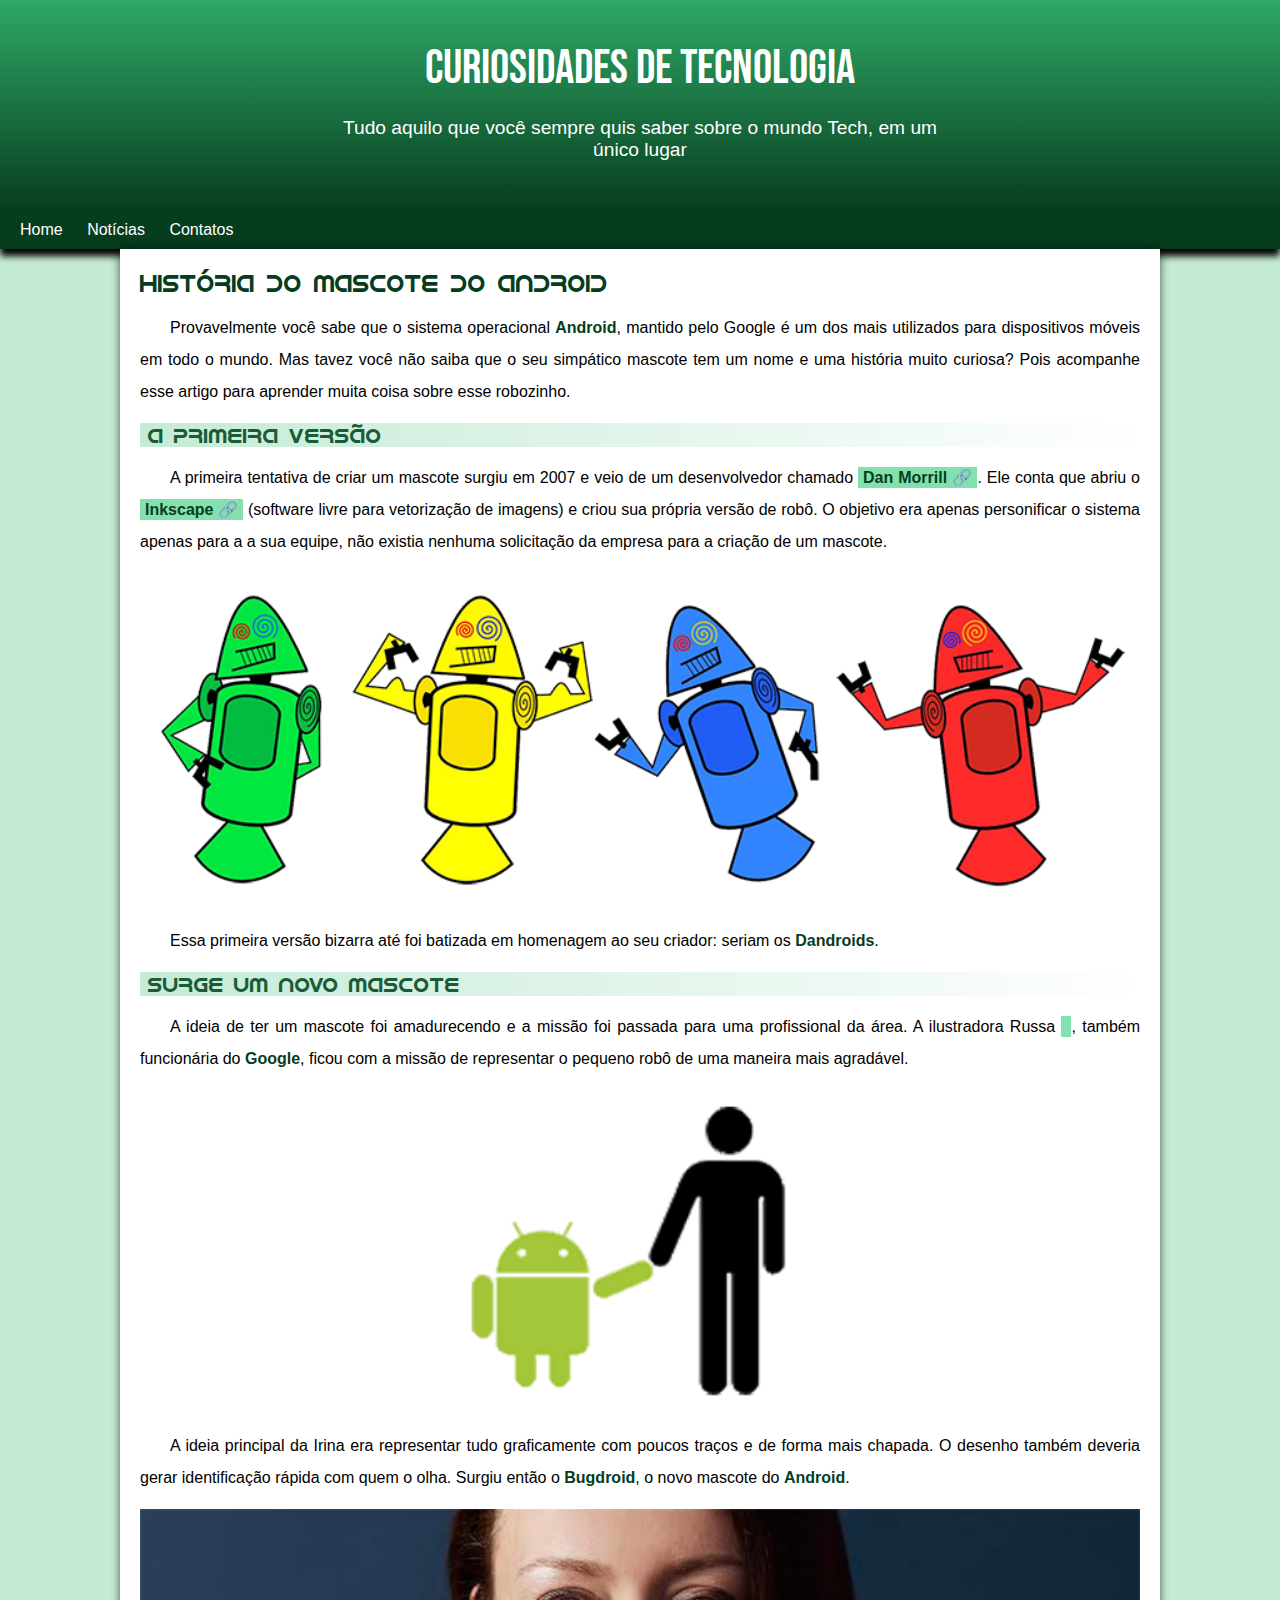
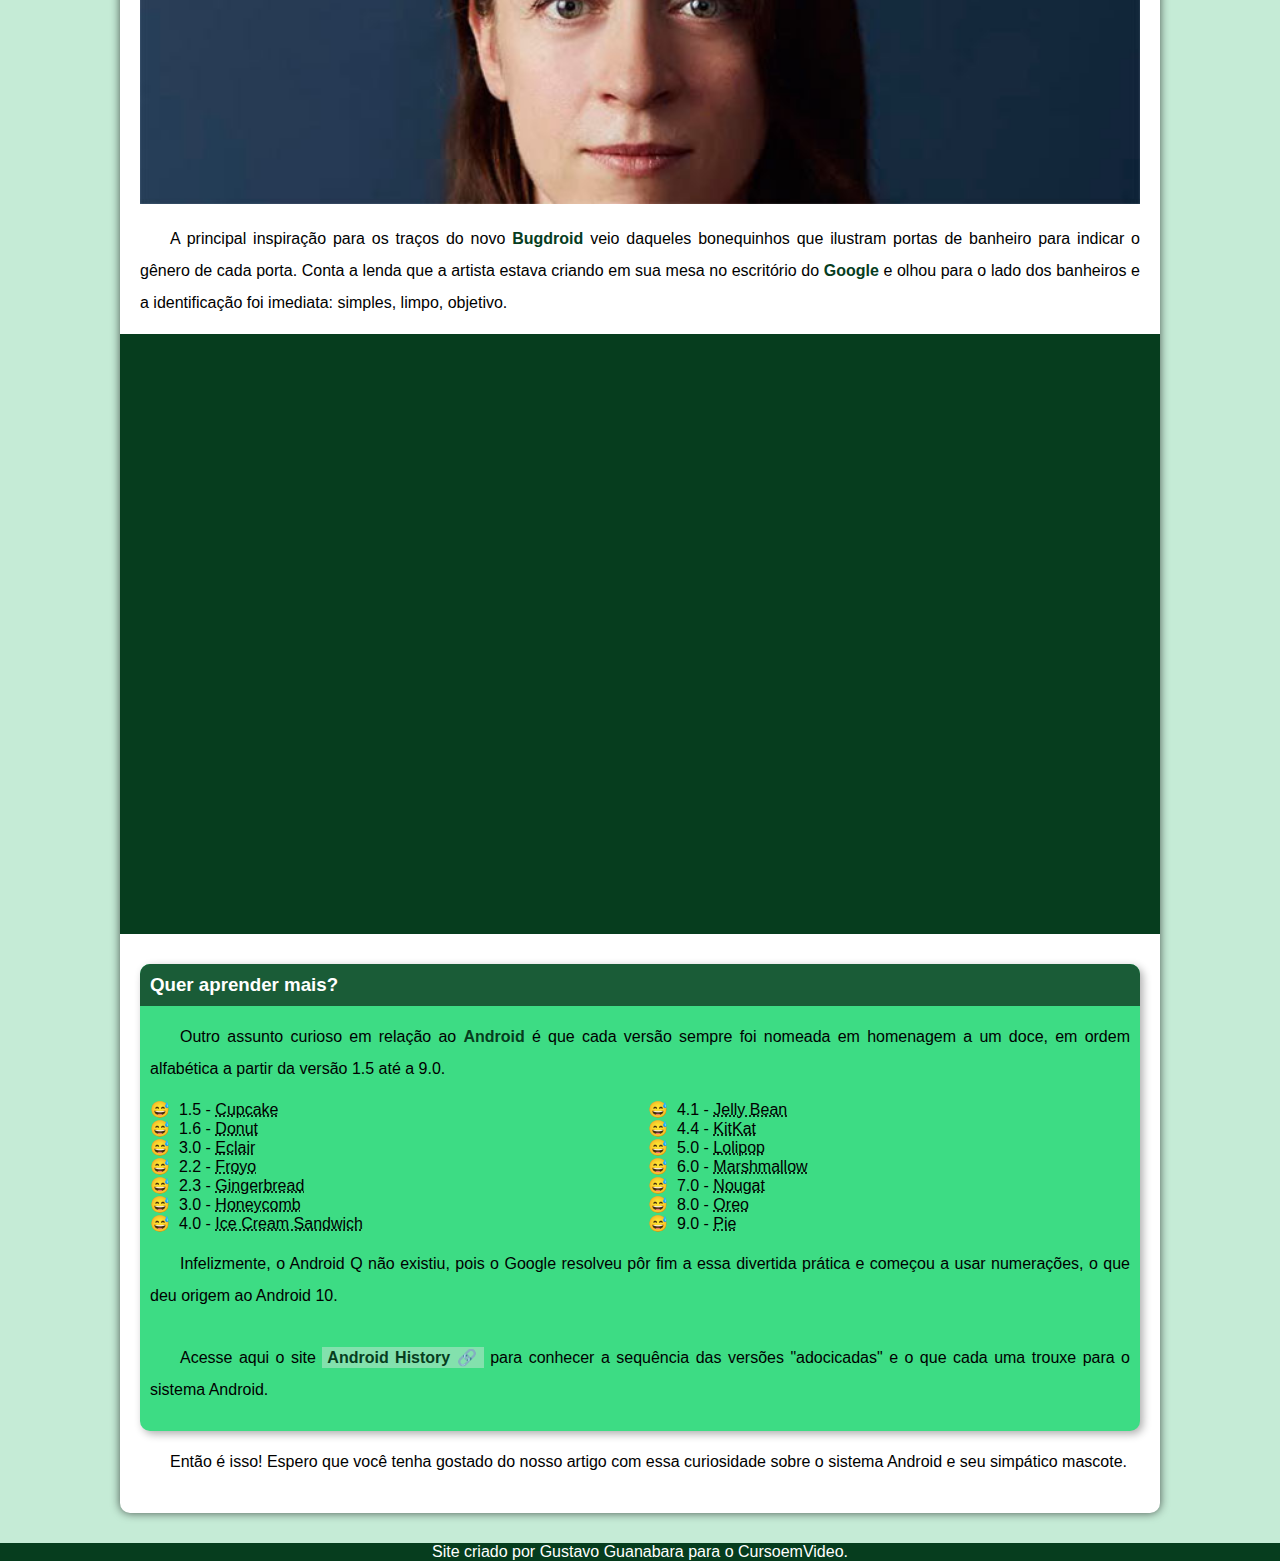
<file: index.html>
<!DOCTYPE html>
<html lang="pt-br">
<head>
    <meta charset="UTF-8">
    <meta name="viewport" content="width=device-width, initial-scale=1.0">
    <title>Android</title>
    <link rel="stylesheet" href="style.css">
    <link rel="shortcut icon" href="imagens/favicon.ico" type="image/x-icon">
    <!--color: #2ca76a,#335c47,#3cdc8c,#83e2b1,#185d39;-->
</head>
<body>
    <header>
        <h1>Curiosidades de Tecnologia</h1>
        <p>Tudo aquilo que você sempre quis saber sobre o mundo Tech, em um único lugar</p>
    </header>
    <nav>
        <a href="#">Home</a>
        <a href="#">Notícias</a>
        <a href="#">Contatos</a>
    </nav>
    <main>
        <article>
            <h1>História do Mascote do Android</h1>

            <p>Provavelmente você sabe que o sistema operacional <strong>Android</strong>, mantido pelo Google é um dos mais utilizados para dispositivos móveis em todo o mundo. Mas tavez você não saiba que o seu simpático mascote tem um nome e uma história muito curiosa? Pois acompanhe esse artigo para aprender muita coisa sobre esse robozinho.</p>

            <h2>A primeira versão</h2>

            <p>A primeira tentativa de criar um mascote surgiu em 2007 e veio de um desenvolvedor chamado <a href="https://androidcommunity.com/dan-morrill-shows-us-the-android-mascot-that-almost-was-20130103/" class="externo" target="_blank">Dan Morrill</a>. Ele conta que abriu o <a href="https://inkscape.org/pt/" class="externo" target="_blank">Inkscape</a> (software livre para vetorização de imagens) e criou sua própria versão de robô. O objetivo era apenas personificar o sistema apenas para a a sua equipe, não existia nenhuma solicitação da empresa para a criação de um mascote.</p>
            <picture>
                <source media="(max-width: 670px)" srcset="imagens/dan-droids-pq.png">
                <img src="imagens/dan-droids.png" alt="">
            </picture>
            <p>Essa primeira versão bizarra até foi batizada em homenagem ao seu criador: seriam os <strong>Dandroids</strong>.</p>

            <h2>Surge um novo mascote</h2>

            <p>A ideia de ter um mascote foi amadurecendo e a missão foi passada para uma profissional da área. A ilustradora Russa <a href="https://www.irinablok.com/"></a>, também funcionária do <strong>Google</strong>, ficou com a missão de representar o pequeno robô de uma maneira mais agradável.</p>
            
            <img src="imagens/bugdroid.png" class="bug" alt="">

            <p>A ideia principal da Irina era representar tudo graficamente com poucos traços e de forma mais chapada. O desenho também deveria gerar identificação rápida com quem o olha. Surgiu então o <strong>Bugdroid</strong>, o novo mascote do <strong>Android</strong>.</p>
            <picture>
                <source media="(max-width: 670px)" srcset="imagens/irina-blok-pq.jpg">
                <img src="imagens/irina-blok.jpg" alt="">
            </picture>
            <p>A principal inspiração para os traços do novo <strong>Bugdroid</strong> veio daqueles bonequinhos que ilustram portas de banheiro para indicar o gênero de cada porta. Conta a lenda que a artista estava criando em sua mesa no escritório do <strong>Google</strong> e olhou para o lado dos banheiros e a identificação foi imediata: simples, limpo, objetivo.</p>
            <div class="video">
                <iframe width="560" height="315" src="https://www.youtube.com/embed/l2UDgpLz20M?si=w_Wlqjk3GH_9PtTI" title="YouTube video player" frameborder="0" allow="accelerometer; autoplay; clipboard-write; encrypted-media; gyroscope; picture-in-picture; web-share" referrerpolicy="strict-origin-when-cross-origin" allowfullscreen></iframe>
            </div>
        </article>
        <aside>
            <h3>Quer aprender mais?</h3> 

            <p>Outro assunto curioso em relação ao <strong>Android</strong> é que cada versão sempre foi nomeada em homenagem a um doce, em ordem alfabética a partir da versão 1.5 até a 9.0.</p>
                <ul>
                    <li>1.5 - <abbr title="Bolinho">Cupcake</abbr></li>
                    <li>1.6 - <abbr title="Rosquinha">Donut</abbr></li>
                    <li>3.0 - <abbr title="Éclair">Eclair</abbr></li>
                    <li>2.2 - <abbr title="Froyo">Froyo</abbr></li>
                    <li>2.3 - <abbr title="Pão de gengibre">Gingerbread</abbr></li>
                    <li>3.0 - <abbr title="Favo de mel">Honeycomb</abbr></li>
                    <li>4.0 - <abbr title="Sanduíche de Sorvete">Ice Cream Sandwich</abbr></li>
                    <li>4.1 - <abbr title="Jujuba">Jelly Bean</abbr></li>
                    <li>4.4 - <abbr title="Kit Kat">KitKat</abbr></li>
                    <li>5.0 - <abbr title="pirulito">Lolipop</abbr></li>
                    <li>6.0 - <abbr title="Marshmallow">Marshmallow</abbr></li>
                    <li>7.0 - <abbr title="Nougat">Nougat</abbr></li>
                    <li>8.0 - <abbr title="Oreo">Oreo</abbr></li>
                    <li>9.0 - <abbr title="Torta">Pie</abbr></li>
                </ul>

            <p>Infelizmente, o Android Q não existiu, pois o Google resolveu pôr fim a essa divertida prática e começou a usar numerações, o que deu origem ao Android 10.</p>

            <p>Acesse aqui o site <a href="https://www.android.com/intl/pt_br/what-is-android/" target="_blank" class="externo">Android History</a> para conhecer a sequência das versões "adocicadas" e o que cada uma trouxe para o sistema Android.</p>
        </aside>
        <p>Então é isso! Espero que você tenha gostado do nosso artigo com essa curiosidade sobre o sistema Android e seu simpático mascote.</p>
    </main>
    <footer>
        <p>Site criado por <a href="https://github.com/gustavoguanabara" target="_blank">Gustavo Guanabara</a> para o <a href="https://www.cursoemvideo.com/" target="_blank">CursoemVideo</a>.</p>
    </footer>
</body>
</html>
</file>
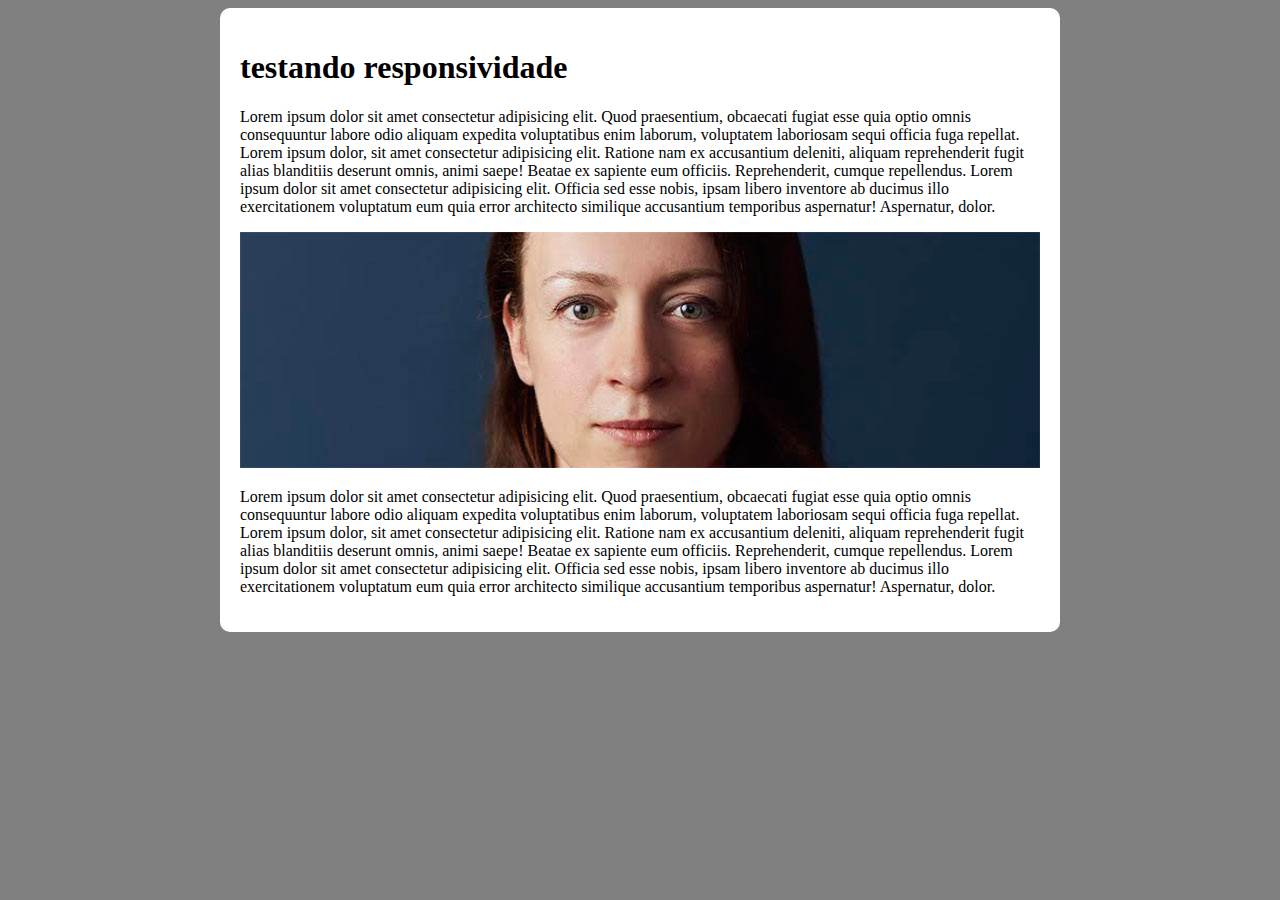
<file: responsividade.html>
<!DOCTYPE html>
<html lang="pt-br">
<head>
    <meta charset="UTF-8">
    <meta name="viewport" content="width=device-width, initial-scale=1.0">
    <title>Teste de responsividade</title>
    <style>
        body{
            background-color: gray;
        }

        main{
            background-color: white;
            padding: 20px;
            border-radius: 10px;
            min-width: 320px;
            max-width: 800px;
            margin: auto;
        }

        img{
            width: 100%;
        }
    </style>
</head>
<body>
    <main>
        <h1>testando responsividade</h1>
        <p>Lorem ipsum dolor sit amet consectetur adipisicing elit. Quod praesentium, obcaecati fugiat esse quia optio omnis consequuntur labore odio aliquam expedita voluptatibus enim laborum, voluptatem laboriosam sequi officia fuga repellat. Lorem ipsum dolor, sit amet consectetur adipisicing elit. Ratione nam ex accusantium deleniti, aliquam reprehenderit fugit alias blanditiis deserunt omnis, animi saepe! Beatae ex sapiente eum officiis. Reprehenderit, cumque repellendus. Lorem ipsum dolor sit amet consectetur adipisicing elit. Officia sed esse nobis, ipsam libero inventore ab ducimus illo exercitationem voluptatum eum quia error architecto similique accusantium temporibus aspernatur! Aspernatur, dolor.</p>
        <picture>
            <source media="(max-width: 600px)" srcset="imagens/irina-blok-pq.jpg">
            <img src="imagens/irina-blok.jpg" alt="">
        </picture>
        <p>Lorem ipsum dolor sit amet consectetur adipisicing elit. Quod praesentium, obcaecati fugiat esse quia optio omnis consequuntur labore odio aliquam expedita voluptatibus enim laborum, voluptatem laboriosam sequi officia fuga repellat. Lorem ipsum dolor, sit amet consectetur adipisicing elit. Ratione nam ex accusantium deleniti, aliquam reprehenderit fugit alias blanditiis deserunt omnis, animi saepe! Beatae ex sapiente eum officiis. Reprehenderit, cumque repellendus. Lorem ipsum dolor sit amet consectetur adipisicing elit. Officia sed esse nobis, ipsam libero inventore ab ducimus illo exercitationem voluptatum eum quia error architecto similique accusantium temporibus aspernatur! Aspernatur, dolor.</p>
    </main>
</body>
<header>
    <nav>
        <a href=""></a>
        <a href=""></a>
        <a href=""></a>
        <a href=""></a>
        <a href=""></a>
    </nav>
</header>
</html>
</file>
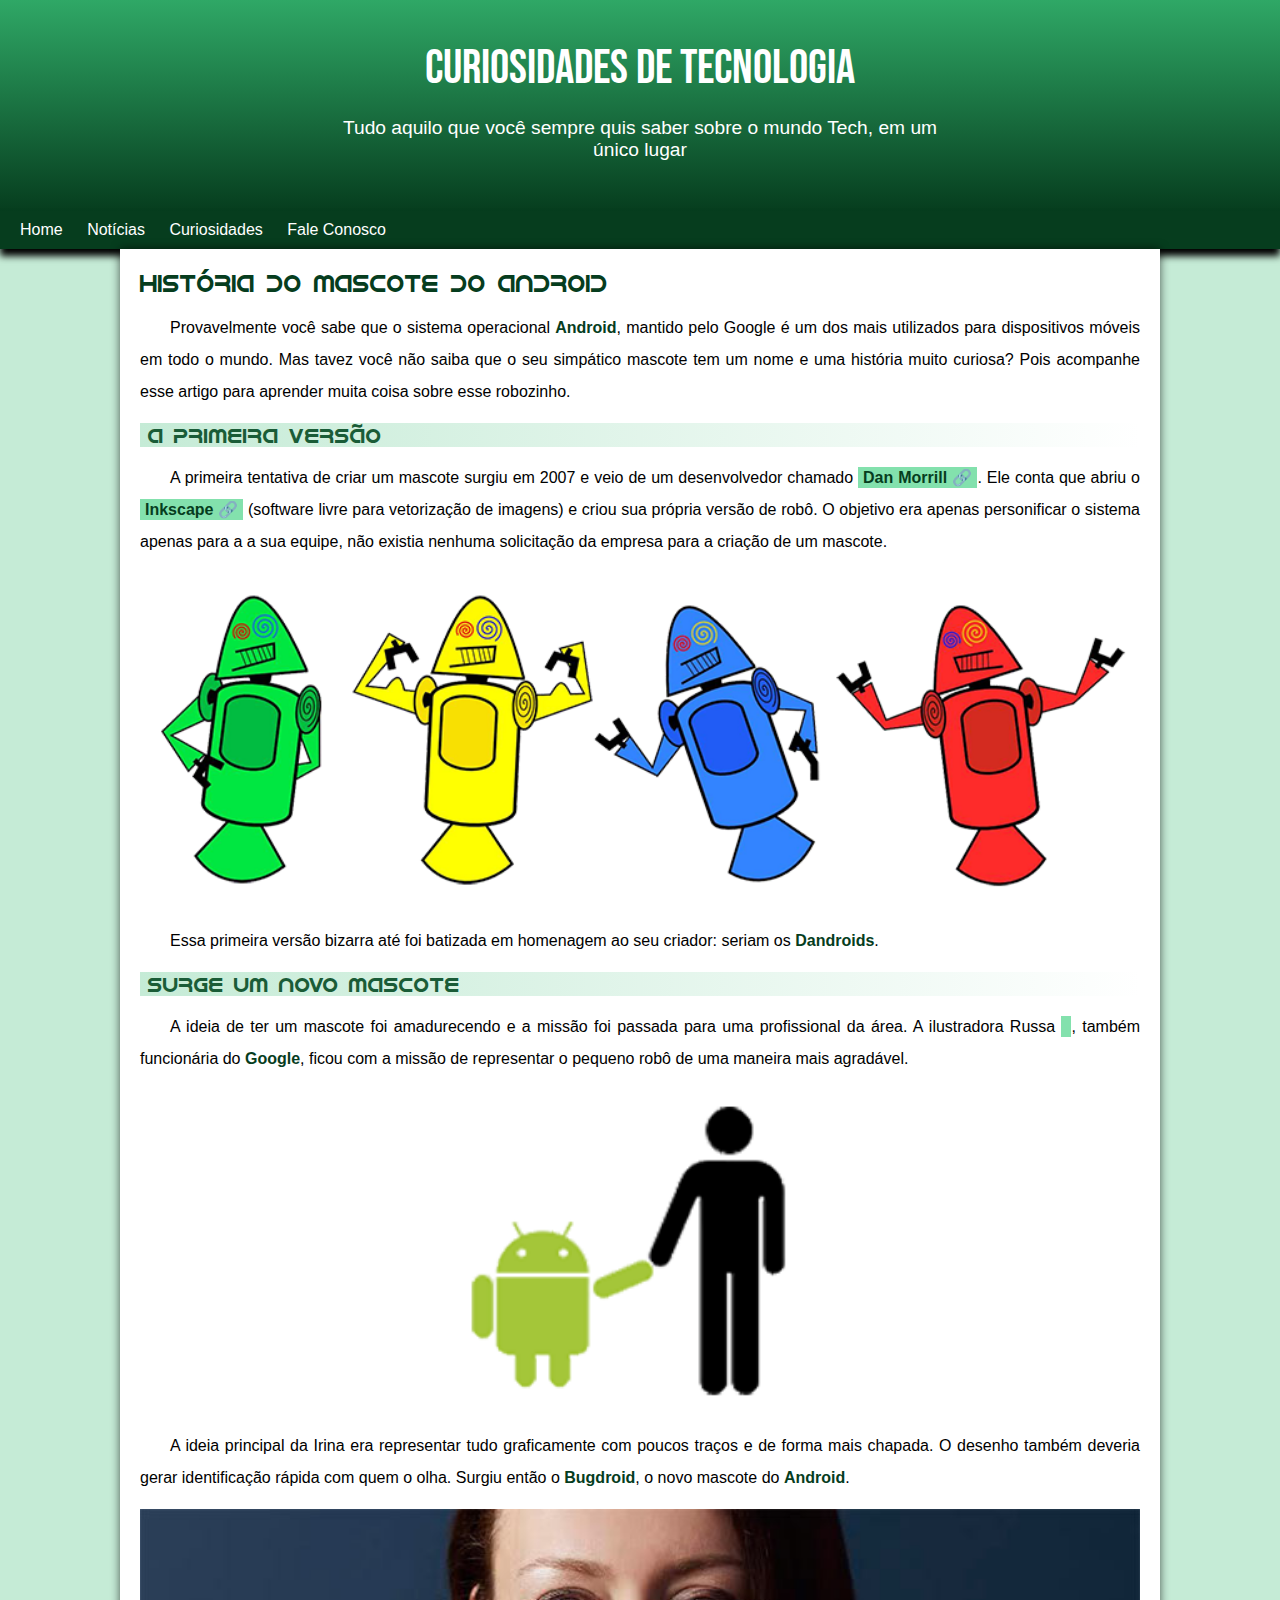
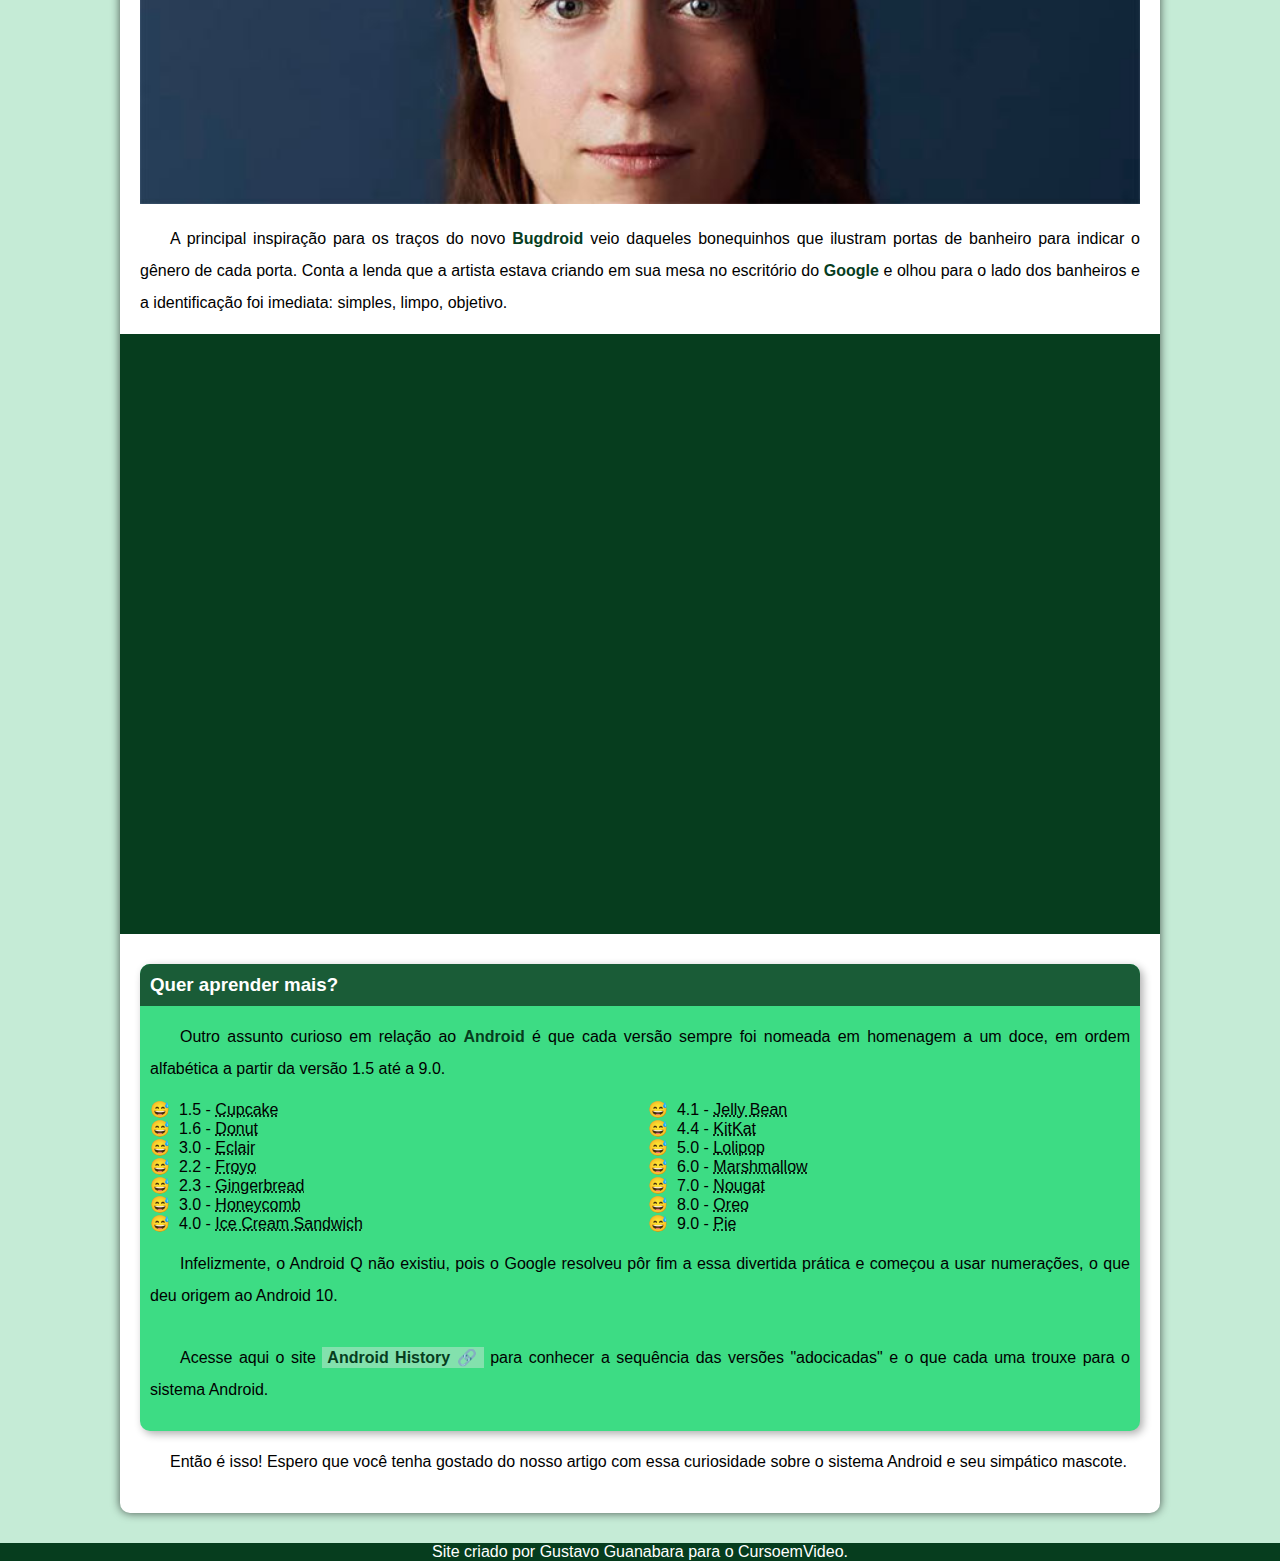
<file: teste.html>
<!DOCTYPE html>
<html lang="pt-br">
<head>
    <meta charset="UTF-8">
    <meta name="viewport" content="width=device-width, initial-scale=1.0">
    <title>Android</title>
    <link rel="stylesheet" href="style.css">
    <link rel="shortcut icon" href="imagens/favicon.ico" type="image/x-icon">
    <!--color: #2ca76a,#335c47,#3cdc8c,#83e2b1,#185d39;-->
</head>
<body>
    <header>
        <h1>Curiosidades de Tecnologia</h1>
        <p>Tudo aquilo que você sempre quis saber sobre o mundo Tech, em um único lugar</p>
    </header>
    <nav>
        <a href="#">Home</a>
        <a href="#">Notícias</a>
        <a href="#">Curiosidades</a>
        <a href="#">Fale Conosco</a>
    </nav>
    <main>
        <article>
            <h1>História do Mascote do Android</h1>

            <p>Provavelmente você sabe que o sistema operacional <strong>Android</strong>, mantido pelo Google é um dos mais utilizados para dispositivos móveis em todo o mundo. Mas tavez você não saiba que o seu simpático mascote tem um nome e uma história muito curiosa? Pois acompanhe esse artigo para aprender muita coisa sobre esse robozinho.</p>

            <h2>A primeira versão</h2>

            <p>A primeira tentativa de criar um mascote surgiu em 2007 e veio de um desenvolvedor chamado <a href="https://androidcommunity.com/dan-morrill-shows-us-the-android-mascot-that-almost-was-20130103/" class="externo" target="_blank">Dan Morrill</a>. Ele conta que abriu o <a href="https://inkscape.org/pt/" class="externo" target="_blank">Inkscape</a> (software livre para vetorização de imagens) e criou sua própria versão de robô. O objetivo era apenas personificar o sistema apenas para a a sua equipe, não existia nenhuma solicitação da empresa para a criação de um mascote.</p>
            <picture>
                <source media="(max-width: 670px)" srcset="imagens/dan-droids-pq.png">
                <img src="imagens/dan-droids.png" alt="">
            </picture>
            <p>Essa primeira versão bizarra até foi batizada em homenagem ao seu criador: seriam os <strong>Dandroids</strong>.</p>

            <h2>Surge um novo mascote</h2>

            <p>A ideia de ter um mascote foi amadurecendo e a missão foi passada para uma profissional da área. A ilustradora Russa <a href="https://www.irinablok.com/"></a>, também funcionária do <strong>Google</strong>, ficou com a missão de representar o pequeno robô de uma maneira mais agradável.</p>
            
            <img src="imagens/bugdroid.png" class="bug" alt="">

            <p>A ideia principal da Irina era representar tudo graficamente com poucos traços e de forma mais chapada. O desenho também deveria gerar identificação rápida com quem o olha. Surgiu então o <strong>Bugdroid</strong>, o novo mascote do <strong>Android</strong>.</p>
            <picture>
                <source media="(max-width: 670px)" srcset="imagens/irina-blok-pq.jpg">
                <img src="imagens/irina-blok.jpg" alt="">
            </picture>
            <p>A principal inspiração para os traços do novo <strong>Bugdroid</strong> veio daqueles bonequinhos que ilustram portas de banheiro para indicar o gênero de cada porta. Conta a lenda que a artista estava criando em sua mesa no escritório do <strong>Google</strong> e olhou para o lado dos banheiros e a identificação foi imediata: simples, limpo, objetivo.</p>
            <div class="video">
                <iframe width="560" height="315" src="https://www.youtube.com/embed/l2UDgpLz20M?si=w_Wlqjk3GH_9PtTI" title="YouTube video player" frameborder="0" allow="accelerometer; autoplay; clipboard-write; encrypted-media; gyroscope; picture-in-picture; web-share" referrerpolicy="strict-origin-when-cross-origin" allowfullscreen></iframe>
            </div>
        </article>
        <aside>
            <h3>Quer aprender mais?</h3> 

            <p>Outro assunto curioso em relação ao <strong>Android</strong> é que cada versão sempre foi nomeada em homenagem a um doce, em ordem alfabética a partir da versão 1.5 até a 9.0.</p>
                <ul>
                    <li>1.5 - <abbr title="Bolinho">Cupcake</abbr></li>
                    <li>1.6 - <abbr title="Rosquinha">Donut</abbr></li>
                    <li>3.0 - <abbr title="Éclair">Eclair</abbr></li>
                    <li>2.2 - <abbr title="Froyo">Froyo</abbr></li>
                    <li>2.3 - <abbr title="Pão de gengibre">Gingerbread</abbr></li>
                    <li>3.0 - <abbr title="Favo de mel">Honeycomb</abbr></li>
                    <li>4.0 - <abbr title="Sanduíche de Sorvete">Ice Cream Sandwich</abbr></li>
                    <li>4.1 - <abbr title="Jujuba">Jelly Bean</abbr></li>
                    <li>4.4 - <abbr title="Kit Kat">KitKat</abbr></li>
                    <li>5.0 - <abbr title="pirulito">Lolipop</abbr></li>
                    <li>6.0 - <abbr title="Marshmallow">Marshmallow</abbr></li>
                    <li>7.0 - <abbr title="Nougat">Nougat</abbr></li>
                    <li>8.0 - <abbr title="Oreo">Oreo</abbr></li>
                    <li>9.0 - <abbr title="Torta">Pie</abbr></li>
                </ul>

            <p>Infelizmente, o Android Q não existiu, pois o Google resolveu pôr fim a essa divertida prática e começou a usar numerações, o que deu origem ao Android 10.</p>

            <p>Acesse aqui o site <a href="https://www.android.com/intl/pt_br/what-is-android/" target="_blank" class="externo">Android History</a> para conhecer a sequência das versões "adocicadas" e o que cada uma trouxe para o sistema Android.</p>
        </aside>
        <p>Então é isso! Espero que você tenha gostado do nosso artigo com essa curiosidade sobre o sistema Android e seu simpático mascote.</p>
    </main>
    <footer>
        <p>Site criado por <a href="https://github.com/gustavoguanabara" target="_blank">Gustavo Guanabara</a> para o <a href="https://www.cursoemvideo.com/" target="_blank">CursoemVideo</a>.</p>
    </footer>
</body>
</html>
</file>
<file: style.css>
@charset "UTF-8";

@import url('https://fonts.googleapis.com/css2?family=Bebas+Neue&display=swap');

@font-face {
    font-family: 'droid';
    src: url(fontes/idroid.otf) format('truetype');
    font-weight: normal;
}

:root{
    --cor0: #c5ebd6;
    --cor1: #83e1ad;
    --cor2: #3ddc84;
    --cor3: #2fa866;
    --cor4: #1a5c37;
    --cor5: #063d1e;
    
    --font-padrao: arial, verdana, helvetica, sans-serif;
    --font-destaque: "Bebas Neue", cursive;
    --font-droid: 'droid', cursive;
}

*{
    margin: 0px;
    padding: 0px;
}
body{
    background-color: var(--cor0);
    font-family: var(--font-padrao) ;
}

header{
    padding-top: 40px;
    text-align: center;
    min-height: 150px;
    background-image:linear-gradient(to bottom, var(--cor3), var(--cor5)) ;
}

header  h1{
    color: white;
    font-family: var(--font-destaque);
    margin-bottom: 20px;
    font-size: 3em;
    font-weight: normal;
}
header > p{
    font-family: var(--font-padrao);
    font-size: 1.2em;
    color: white;
    max-width: 600px;
    margin: 0px auto;
    padding-left: 10px;
    padding-right: 10px;
    padding-bottom: 50px;
}

nav{
    background-color: var(--cor5);
    padding: 10px;
    box-shadow: 0px 7px 7px black;
}
nav > a{
    text-decoration: none;
    color: white;
    padding: 10px;
    border-radius: 5px;
}

nav > a:hover{
    color: var(--cor5);
    background-color: var(--cor3);
    transition-duration: .5;
}
main{
    padding: 20px;
    min-width: 300px;
    max-width: 1000px;
    background-color: white;
    margin: auto;
    margin-bottom: 30px;
    box-shadow: 0px 0px 10px rgba(0, 0, 0, 0.64);
    border-radius: 0px 0px 10px 10px;
}

main p{
    padding: 15px 0px;
    text-align: justify;
    text-indent: 30px;
    font-size: 1em;
    line-height: 2em;
}
main  h1{
    font-weight: normal;
    color: var(--cor5);
    font-family: var(--font-droid);
    font-size: 1.5em;
}

main  h2{
    background-image:linear-gradient(to right, var(--cor0),transparent);
    color: var(--cor4);
    font-size: 1.3em;
    font-family: var(--font-droid);
    text-indent: 8px;
    font-weight: normal;
}

main strong{
    font-weight: bold;
    color: var(--cor5);
    
}
main a{
    color: var(--cor5);
    font-weight: bolder;
    background-color: var(--cor1);
    padding: 2px 5px;
    text-decoration: none;
}
a.externo::after{
    content: '\00A0\1F517';
}
main a:hover{
    text-decoration: underline;
    color: var(--cor4);
}
main img{
    width: 100%;
}
main img.bug{
    display: block;
    width: 50%;
    margin: auto;
}
div.video{
    background-color: var(--cor5);
    padding: 20px;
    margin: 0px -20px 30px -20px;
    position: relative;
    padding-bottom: 58%;
}

div.video > iframe{
    position: absolute;
    top: 5%;
    left: 5%;
    width: 90%;
    height: 90%;
}
aside{
    background-color: var(--cor2);
    border-radius: 10px;
    padding: 10px;
    box-shadow: 3px 3px 8px rgba(0, 0, 0, 0.319);
}

aside > ul{
    list-style-position: inside;
    columns: 2;
    list-style-type: '\1F605\00A0\00A0';
}

aside h3{
    background-color: var(--cor4);
    color: white;
    padding: 10px;
    margin: -10px -10px 0px -10px;
    border-radius: 10px 10px 0px 0px;
}
footer{
    background-color: var(--cor5);
    color: white;
    text-align: center;
}

footer a{
    text-decoration: none;
    color: white;
}
footer a:hover{
    text-decoration: underline;
    color: var(--cor2);
    font-weight: bold;
    transition-duration: .5;
}
</file>
